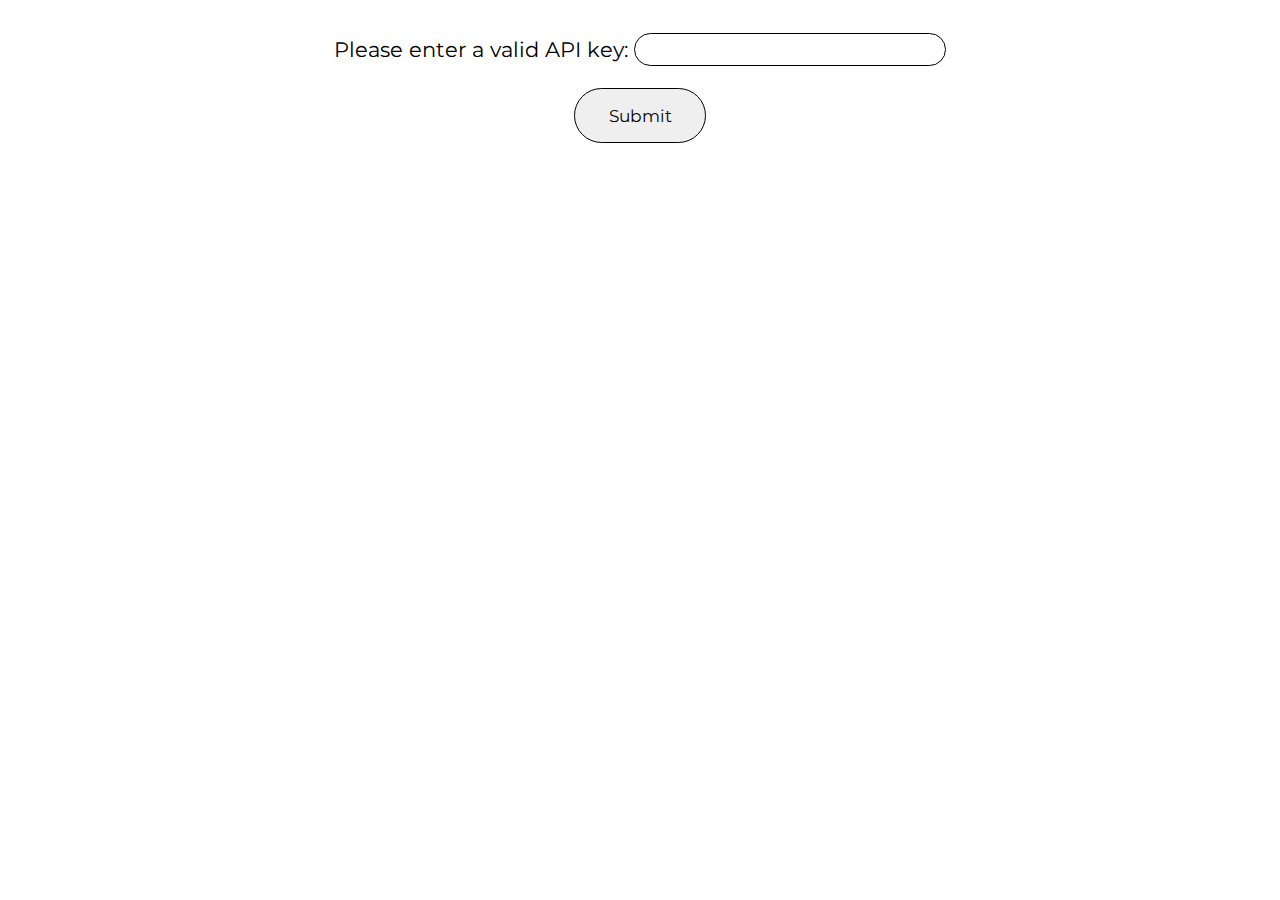
<file: index.html>
<!DOCTYPE html>
<html lang="en">
  <head>
    <meta charset="UTF-8" />
    <meta name="viewport" content="width=device-width, initial-scale=1.0" />
    <link rel="preconnect" href="https://fonts.googleapis.com" />
    <link rel="preconnect" href="https://fonts.gstatic.com" crossorigin />
    <link
      href="https://fonts.googleapis.com/css2?family=Happy+Monkey&family=Lato:ital,wght@0,100;0,300;0,400;0,700;0,900;1,100;1,300;1,400;1,700;1,900&family=Lexend:wght@100..900&family=Montserrat:ital,wght@0,100..900;1,100..900&family=Noto+Sans+JP:wght@100..900&family=Noto+Sans:ital,wght@0,100..900;1,100..900&family=Open+Sans:ital,wght@0,300..800;1,300..800&family=Orbitron:wght@400..900&family=Permanent+Marker&family=Roboto+Flex:opsz,wght@8..144,100..1000&display=swap"
      rel="stylesheet"
    />
    <link rel="stylesheet" href="style.css" />
    <title>Contact Book</title>
  </head>
  <body>
    <h1>Contact Book</h1>
    <div id="buttons">
      <button type="button" id="refresh">Refresh</button>
      <button type="button" id="add-contact">Add Contact</button>
      <button type="button" id="log-out">Log Out</button>
    </div>
    <div id="contact-wrapper"></div>
    <script src="/api/config.js"></script>
    <script src="script.js"></script>
  </body>
</html>
</file>
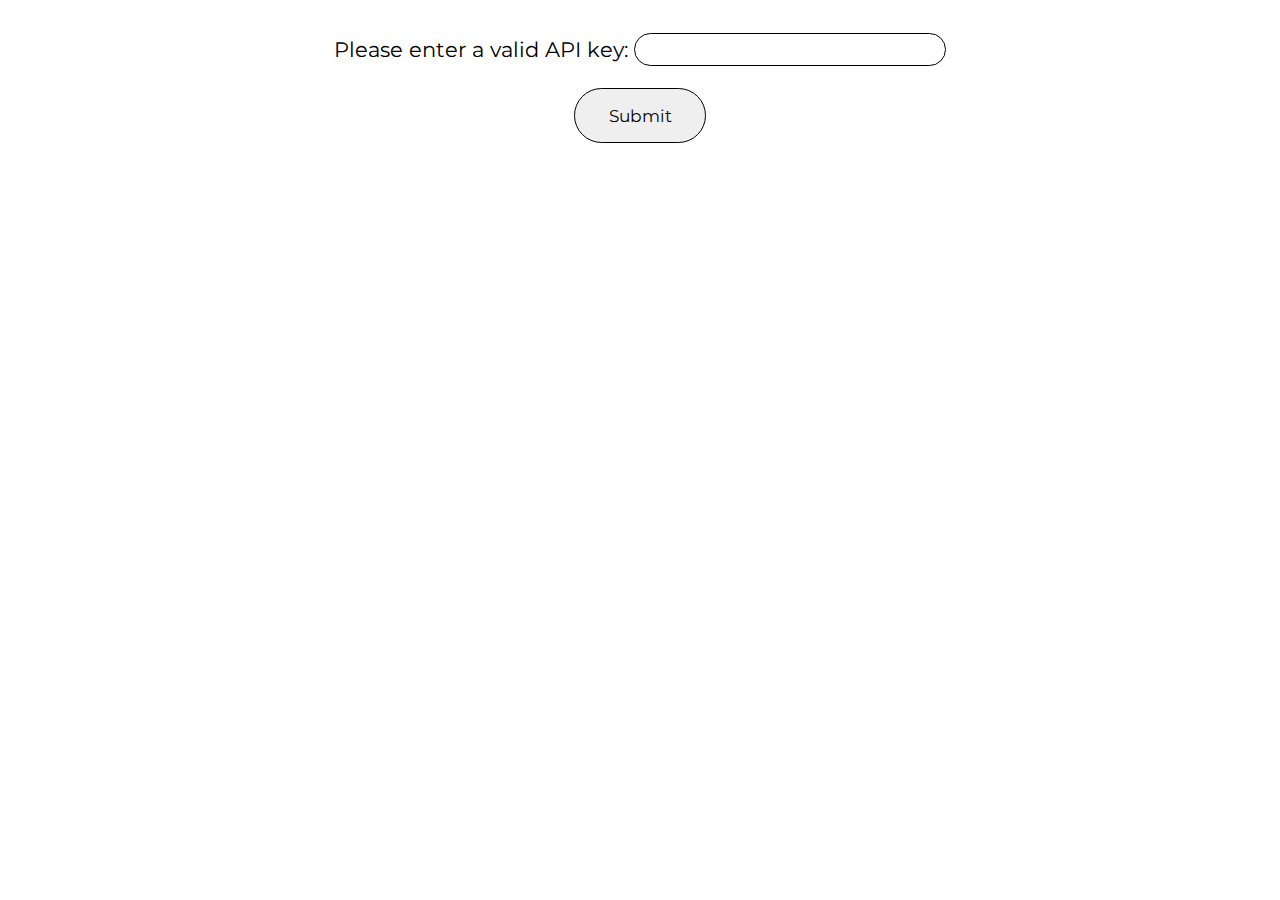
<file: add-contact.html>
<!DOCTYPE html>
<html lang="en">
  <head>
    <meta charset="UTF-8" />
    <meta name="viewport" content="width=device-width, initial-scale=1.0" />
    <link rel="preconnect" href="https://fonts.googleapis.com" />
    <link rel="preconnect" href="https://fonts.gstatic.com" crossorigin />
    <link
      href="https://fonts.googleapis.com/css2?family=Happy+Monkey&family=Lato:ital,wght@0,100;0,300;0,400;0,700;0,900;1,100;1,300;1,400;1,700;1,900&family=Lexend:wght@100..900&family=Montserrat:ital,wght@0,100..900;1,100..900&family=Noto+Sans+JP:wght@100..900&family=Noto+Sans:ital,wght@0,100..900;1,100..900&family=Open+Sans:ital,wght@0,300..800;1,300..800&family=Orbitron:wght@400..900&family=Permanent+Marker&family=Roboto+Flex:opsz,wght@8..144,100..1000&display=swap"
      rel="stylesheet"
    />
    <link rel="stylesheet" href="style.css" />
    <title>Add Contact</title>
  </head>
  <body>
    <form id="form-contact">
      <label for="firstname">
        First Name:
        <input
          type="text"
          id="firstname"
          name="firstname"
          class="border-contact"
        />
      </label>
      <label for="lastname">
        Last Name:
        <input
          type="text"
          id="lastname"
          name="lastname"
          class="border-contact"
        />
      </label>
      <label for="mobile">
        Mobile:
        <input type="tel" name="mobile" id="mobile" class="border-contact" />
      </label>
      <label for="email">
        E-Mail:
        <input type="email" id="email" name="email" class="border-contact" />
      </label>
      <label for="avatar">
        Avatar:
        <input
          type="file"
          id="choose-avatar"
          name="avatar"
          accept="image/*,.jpg,.jpeg,.png"
        />
      </label>
      <div id="buttons">
        <button type="button" id="add-contact-submit">Add Contact</button>
        <button type="button" id="contact-book">Home</button>
      </div>
    </form>
    <script src="/api/config.js"></script>
    <script src="add-contact.js"></script>
  </body>
</html>
</file>
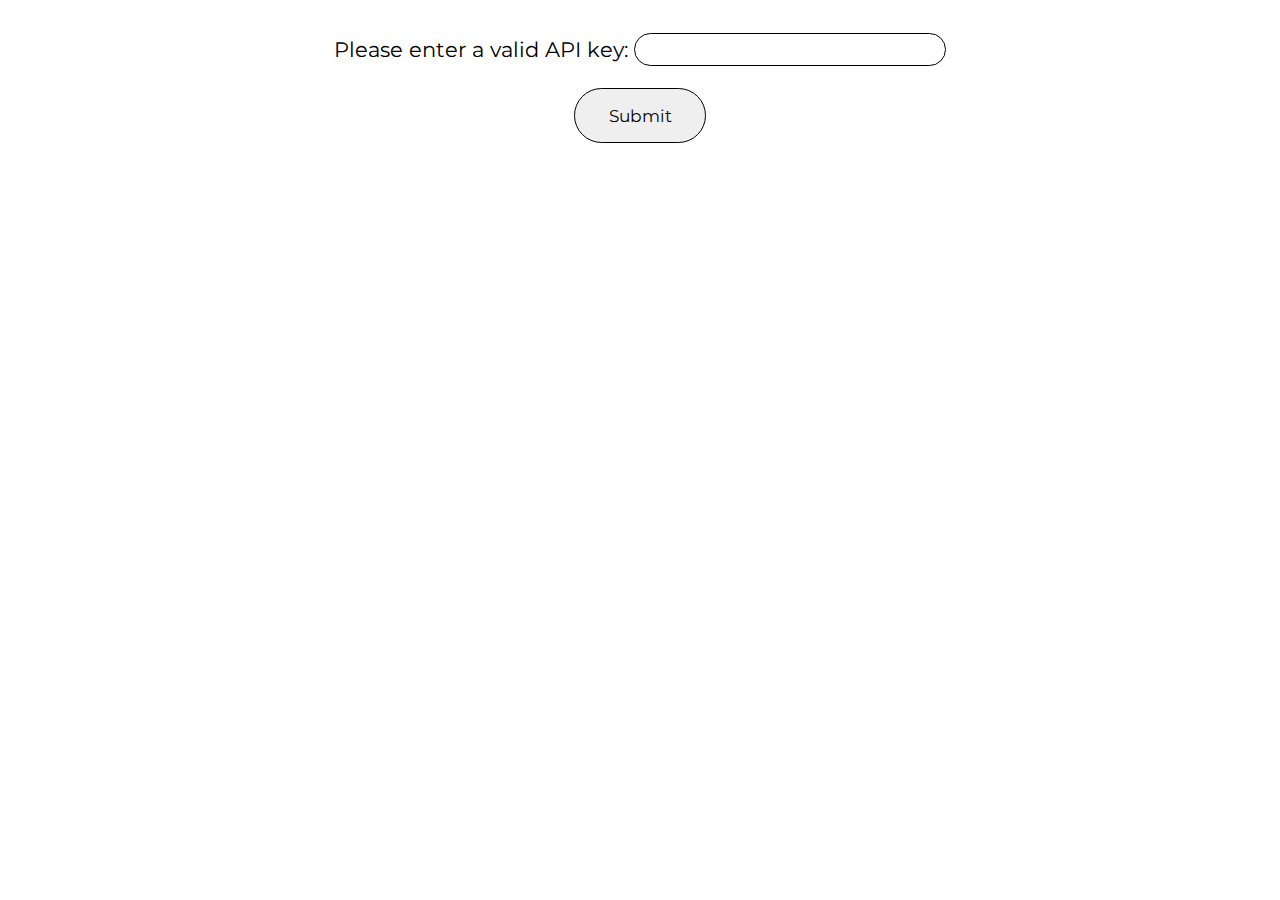
<file: edit-contact.html>
<!DOCTYPE html>
<html lang="en">
  <head>
    <meta charset="UTF-8" />
    <meta name="viewport" content="width=device-width, initial-scale=1.0" />
    <link rel="preconnect" href="https://fonts.googleapis.com" />
    <link rel="preconnect" href="https://fonts.gstatic.com" crossorigin />
    <link
      href="https://fonts.googleapis.com/css2?family=Happy+Monkey&family=Lato:ital,wght@0,100;0,300;0,400;0,700;0,900;1,100;1,300;1,400;1,700;1,900&family=Lexend:wght@100..900&family=Montserrat:ital,wght@0,100..900;1,100..900&family=Noto+Sans+JP:wght@100..900&family=Noto+Sans:ital,wght@0,100..900;1,100..900&family=Open+Sans:ital,wght@0,300..800;1,300..800&family=Orbitron:wght@400..900&family=Permanent+Marker&family=Roboto+Flex:opsz,wght@8..144,100..1000&display=swap"
      rel="stylesheet"
    />
    <link rel="stylesheet" href="style.css" />
    <title>Edit Contact</title>
  </head>
  <body>
    <div id="avatar-image"></div>
    <form id="edit-form">
      <label for="edit-firstname">
        First Name:
        <input
          type="text"
          id="edit-firstname"
          name="firstname"
          class="border-contact"
          readonly
        />
      </label>
      <label for="edit-lastname">
        Last Name:
        <input
          type="text"
          id="edit-lastname"
          name="lastname"
          class="border-contact"
          readonly
        />
      </label>
      <label for="edit-mobile">
        Mobile:
        <input
          type="tel"
          name="mobile"
          id="edit-mobile"
          class="border-contact"
          readonly
        />
      </label>
      <label for="edit-email">
        E-Mail:
        <input
          type="email"
          id="edit-email"
          name="email"
          class="border-contact"
          readonly
        />
      </label>
      <label id="avatar-label" hidden for="edit-choose-avatar">
        Change profile image:

        <input
          type="file"
          id="edit-choose-avatar"
          name="avatar"
          accept="image/*,.jpg,.jpeg,.png"
          hidden
        />
      </label>
      <div id="buttons">
        <button type="button" id="edit-contact">Edit Contact</button>
        <button type="button" id="save-contact" hidden>Save</button>
        <button type="button" id="delete-contact">Delete Contact</button>
      </div>
      <button type="button" id="home">Home</button>
    </form>
    <script src="/api/config.js"></script>
    <script src="edit-contact.js"></script>
  </body>
</html>
</file>
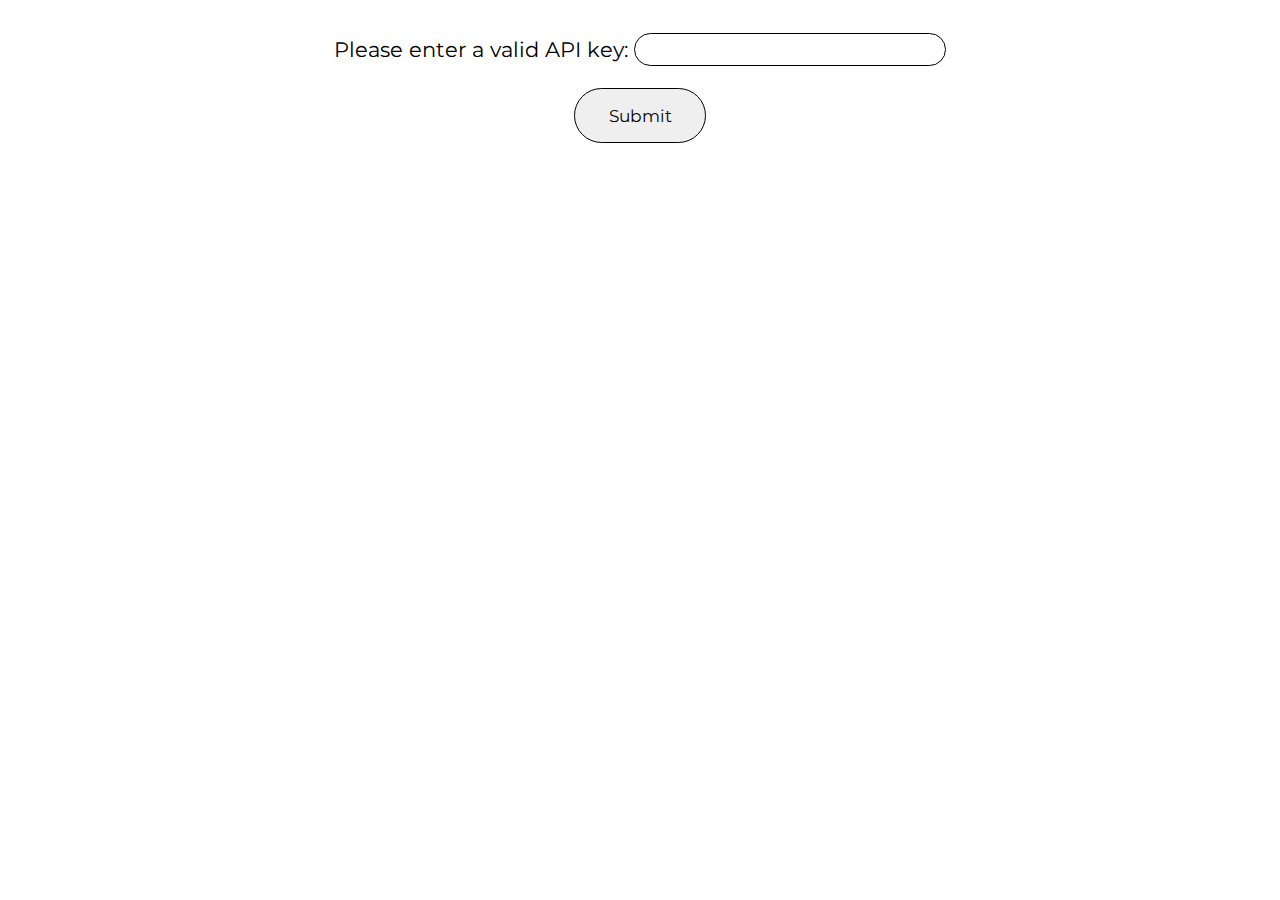
<file: enter-api-key.html>
<!DOCTYPE html>
<html lang="en">
  <head>
    <meta charset="UTF-8" />
    <meta name="viewport" content="width=device-width, initial-scale=1.0" />
    <link rel="preconnect" href="https://fonts.googleapis.com" />
    <link rel="preconnect" href="https://fonts.gstatic.com" crossorigin />
    <link
      href="https://fonts.googleapis.com/css2?family=Happy+Monkey&family=Lato:ital,wght@0,100;0,300;0,400;0,700;0,900;1,100;1,300;1,400;1,700;1,900&family=Lexend:wght@100..900&family=Montserrat:ital,wght@0,100..900;1,100..900&family=Noto+Sans+JP:wght@100..900&family=Noto+Sans:ital,wght@0,100..900;1,100..900&family=Open+Sans:ital,wght@0,300..800;1,300..800&family=Orbitron:wght@400..900&family=Permanent+Marker&family=Roboto+Flex:opsz,wght@8..144,100..1000&display=swap"
      rel="stylesheet"
    />
    <link rel="stylesheet" href="style.css" />
    <title>API Key</title>
  </head>
  <body>
    <form>
      <label for="apiKey">
        Please enter a valid API key:
        <input type="email" id="apiKey" name="apiKey" required />
      </label>
      <button type="button" id="submitApiKey">Submit</button>
    </form>
    <script src="/api/enter-api-key.js"></script>
  </body>
</html>
</file>
<file: style.css>
html,
body {
  padding: 0;
  margin: 0;
  font-family: "Montserrat", sans-serif;
  text-align: center;
}

button {
  font-family: "Montserrat", sans-serif;
  border: 1px solid;
  padding: 1em 2em;
  border-radius: 2em;
  font-size: 0.8em;
  transition: all 0.3s ease;
}

button:hover {
  cursor: pointer;
  background-color: white;
}

button:active {
  background-color: #bcbcbc;
  color: white;
}

h1 {
  text-decoration: underline;
}

img {
  width: 150px;
  height: 150px;
  border-radius: 50%;
}

/***************************************** Login design ***********************************************/

form {
  font-size: 1.3em;
  display: flex;
  flex-direction: column;
  justify-content: center;
  align-items: center;
  padding: 1.3em 0;
}

form label:hover {
  cursor: pointer;
}

#apiKey,
.border-contact {
  margin-top: 0.3em;
  height: 1.5em;
  border-radius: 2em;
  font-size: 1em;
  padding: 0 1em;
  border: 1px solid;
}

#submitApiKey {
  margin-top: 1.3em;
}

/***************************************** Contact design ***********************************************/

#contact {
  display: flex;
  background-color: #bcbcbc;
  justify-content: space-around;
  align-items: center;
  margin: 0.9em 1em;
  padding: 0.4em 1em;
  border-radius: 2em;
  font-size: 0.8em;
  cursor: pointer;
  transition: all 0.5s ease-out;
}

#contact img {
  width: 90px;
  height: 90px;
  border-radius: 50%;
  padding-right: 0.5em;
}

#contact:hover {
  background-color: #878787;
}

#contact:active {
  border: 2px solid black;
}

#buttons {
  display: flex;
  justify-content: center;
}

#buttons button {
  margin: 0 0.8em;
}

/***************************************** Add contact design ***********************************************/

.border-contact,
#choose-avatar {
  margin: 0.7em 0;
  display: block;
}

#choose-avatar {
  font-size: 0.8em;
}

/***************************************** Edit contact design ***********************************************/

#edit-choose-avatar,
#home {
  margin: 0.9em 0;
}

#avatar-image {
  margin-top: 1em;
}
</file>
